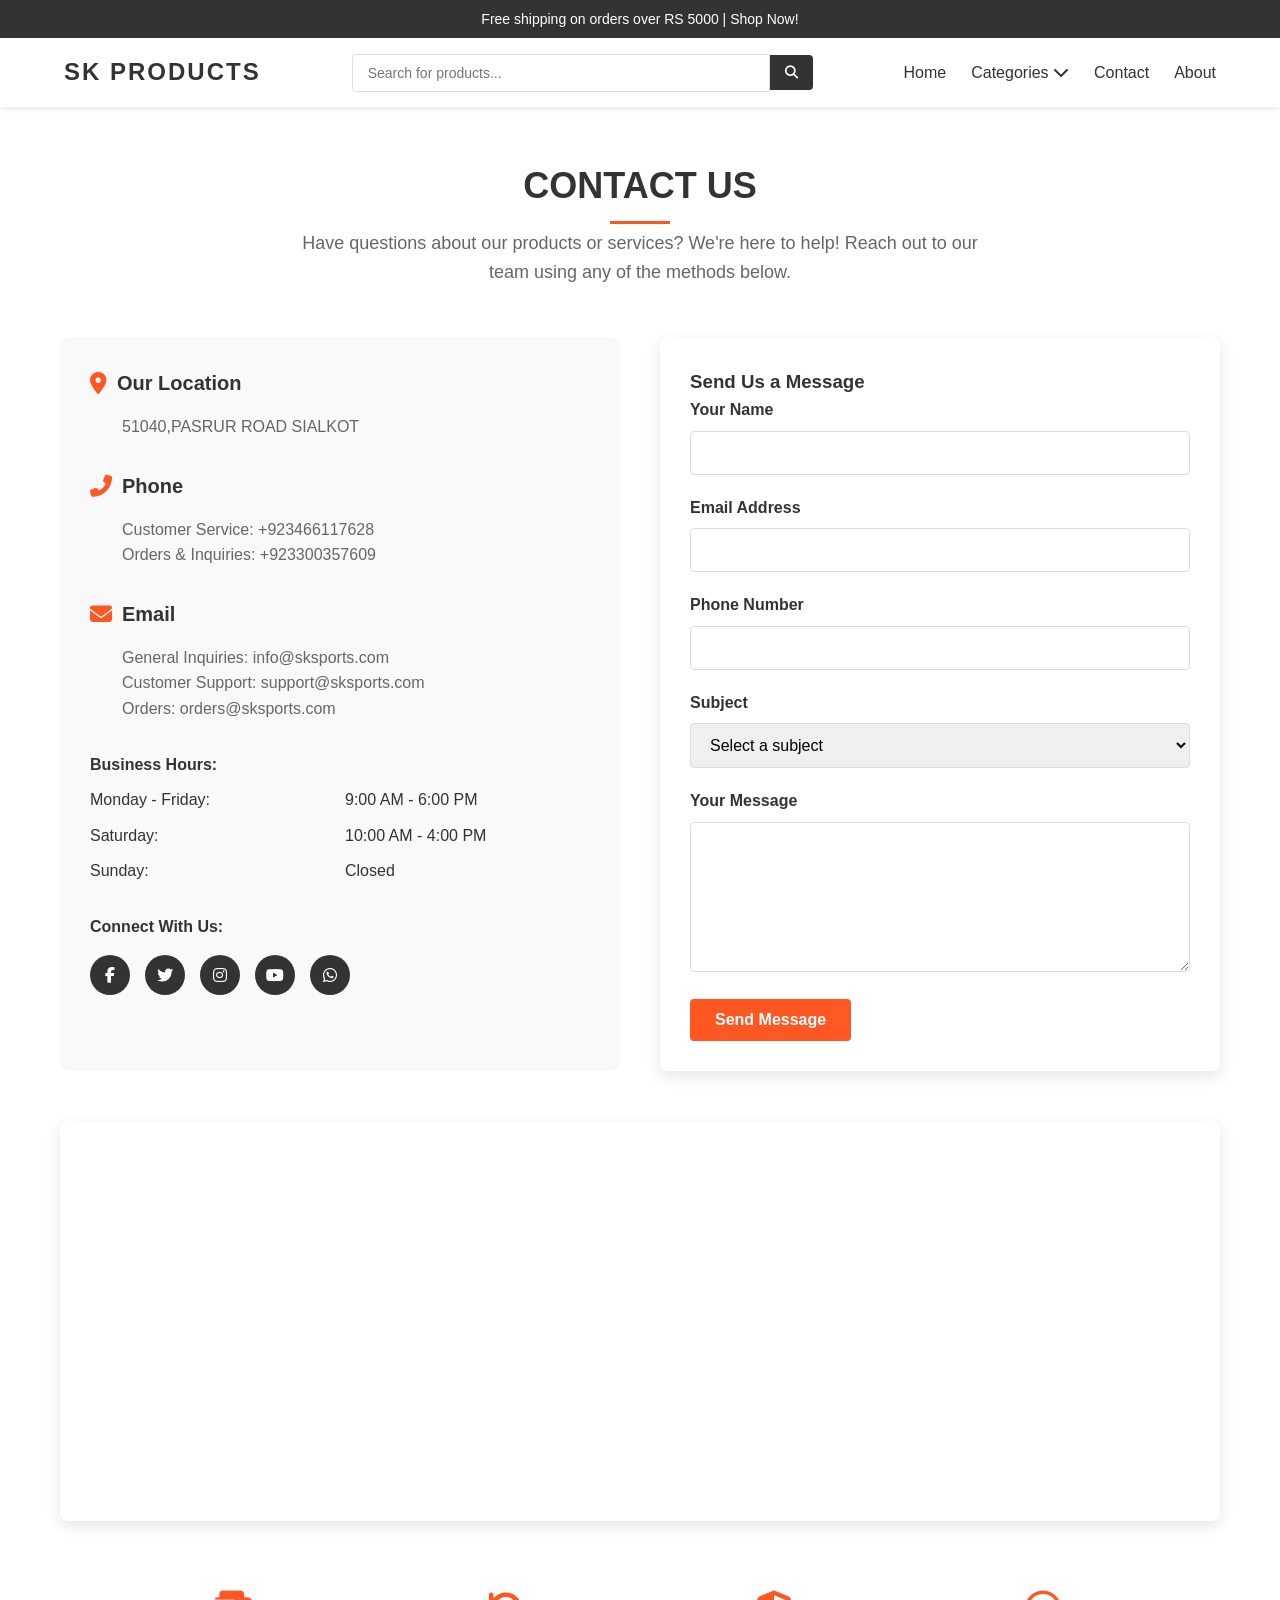
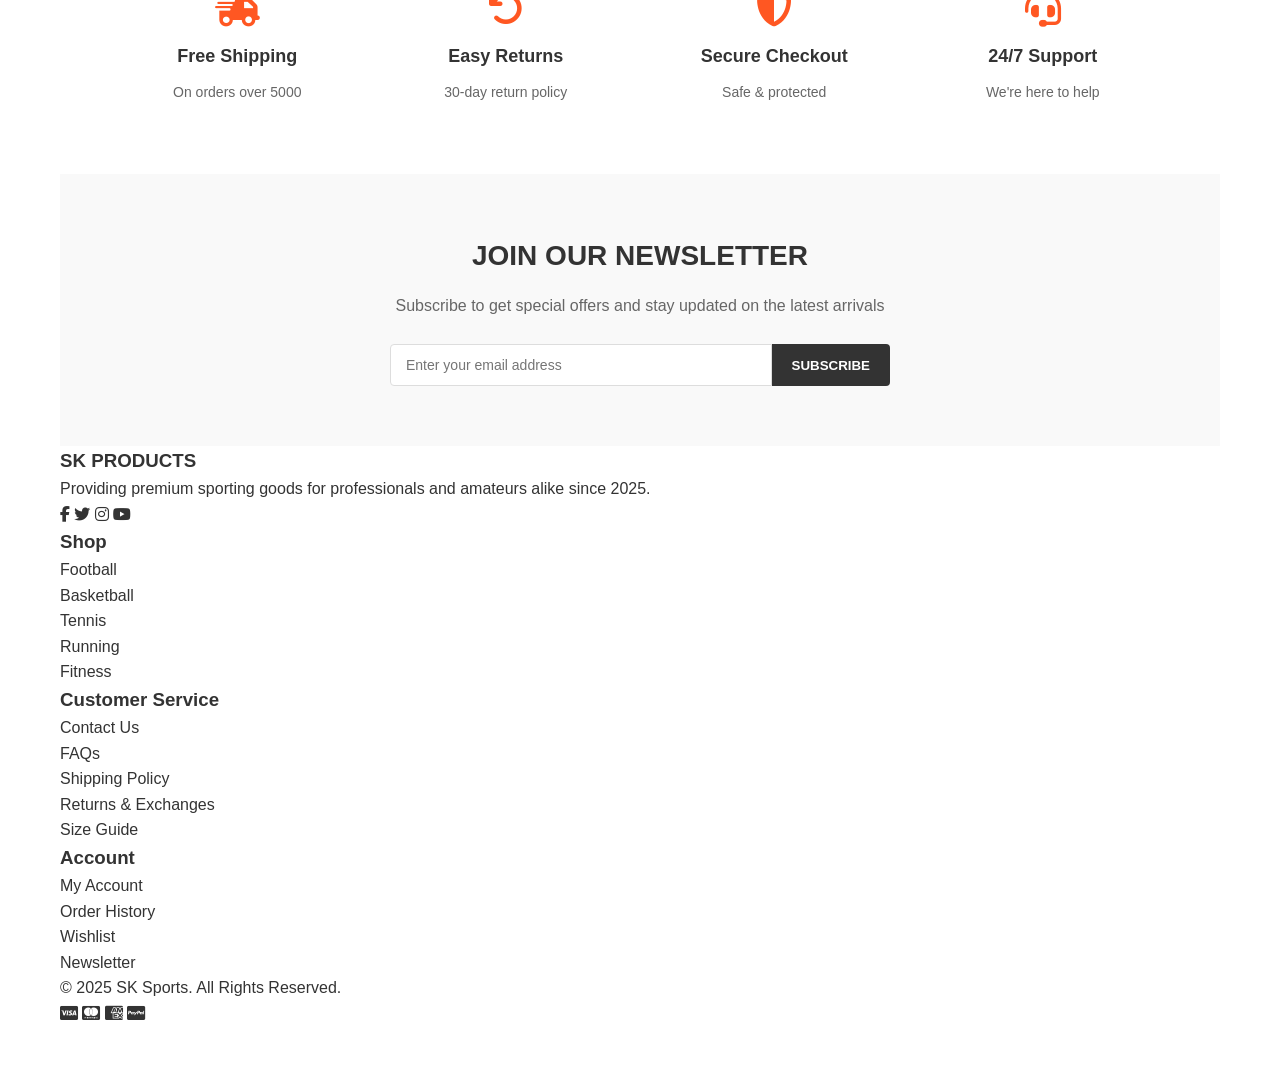
<file: Contact.html>
<!DOCTYPE html>
<html lang="en">
<head>
    <meta charset="UTF-8">
    <meta name="viewport" content="width=device-width, initial-scale=1.0">
    <title>Contact Us | SK SPORTS</title>
    <link rel="stylesheet" href="styles.css">
    <link rel="stylesheet" href="https://cdnjs.cloudflare.com/ajax/libs/font-awesome/6.4.0/css/all.min.css">
    <style>
        /* Contact Page Specific Styles */
        .contact-container {
            max-width: 1200px;
            margin: 50px auto;
            padding: 0 20px;
        }
        
        .contact-header {
            text-align: center;
            margin-bottom: 50px;
        }
        
        .contact-header h2 {
            font-size: 36px;
            text-transform: uppercase;
            margin-bottom: 15px;
            position: relative;
        }
        
        .contact-header h2::after {
            content: "";
            position: absolute;
            bottom: -10px;
            left: 50%;
            transform: translateX(-50%);
            width: 60px;
            height: 3px;
            background-color: #ff5722;
        }
        
        .contact-header p {
            color: #666;
            font-size: 18px;
            max-width: 700px;
            margin: 0 auto;
        }
        
        .contact-content {
            display: grid;
            grid-template-columns: 1fr 1fr;
            gap: 40px;
        }
        
        .contact-info {
            background-color: #f9f9f9;
            padding: 30px;
            border-radius: 8px;
        }
        
        .contact-method {
            margin-bottom: 30px;
        }
        
        .contact-method h3 {
            font-size: 20px;
            margin-bottom: 15px;
            display: flex;
            align-items: center;
        }
        
        .contact-method h3 i {
            margin-right: 10px;
            color: #ff5722;
            font-size: 22px;
        }
        
        .contact-method p {
            color: #666;
            margin-left: 32px;
        }
        
        .contact-hours {
            margin-top: 20px;
        }
        
        .contact-hours h4 {
            margin-bottom: 10px;
        }
        
        .hours-grid {
            display: grid;
            grid-template-columns: 1fr 1fr;
            gap: 10px;
        }
        
        .social-connect {
            margin-top: 30px;
        }
        
        .social-icons-contact {
            display: flex;
            gap: 15px;
            margin-top: 15px;
        }
        
        .social-icons-contact a {
            display: flex;
            align-items: center;
            justify-content: center;
            width: 40px;
            height: 40px;
            background-color: #333;
            color: white;
            border-radius: 50%;
            transition: all 0.3s;
        }
        
        .social-icons-contact a:hover {
            background-color: #ff5722;
            transform: translateY(-3px);
        }
        
        .contact-form {
            background-color: white;
            padding: 30px;
            border-radius: 8px;
            box-shadow: 0 5px 15px rgba(0, 0, 0, 0.1);
        }
        
        .form-group {
            margin-bottom: 20px;
        }
        
        .form-group label {
            display: block;
            margin-bottom: 8px;
            font-weight: 600;
        }
        
        .form-control {
            width: 100%;
            padding: 12px 15px;
            border: 1px solid #ddd;
            border-radius: 4px;
            font-size: 16px;
            transition: border-color 0.3s;
        }
        
        .form-control:focus {
            border-color: #ff5722;
            outline: none;
        }
        
        textarea.form-control {
            min-height: 150px;
            resize: vertical;
        }
        
        .submit-btn {
            background-color: #ff5722;
            color: white;
            padding: 12px 25px;
            font-size: 16px;
            font-weight: 600;
            border: none;
            border-radius: 4px;
            cursor: pointer;
            transition: background-color 0.3s;
        }
        
        .submit-btn:hover {
            background-color: #e64a19;
        }
        
        .map-section {
            margin-top: 50px;
            border-radius: 8px;
            overflow: hidden;
            height: 400px;
            box-shadow: 0 5px 15px rgba(0, 0, 0, 0.1);
        }
        
        .map-section iframe {
            width: 100%;
            height: 100%;
            border: none;
        }
        
        @media (max-width: 768px) {
            .contact-content {
                grid-template-columns: 1fr;
            }
            
            .contact-info {
                order: 2;
            }
            
            .contact-form {
                order: 1;
            }
        }
    </style>
</head>
<body>
    <!-- Top Banner -->
    <div class="top-banner">
        <p>Free shipping on orders over RS 5000 | Shop Now!</p>
    </div>

    <!-- Header -->
    <header>
        <div class="header-container">
            <div class="logo">
                <h1>SK PRODUCTS</h1>
            </div>
            <div class="search-container">
                <input type="text" placeholder="Search for products...">
                <button class="search-btn"><i class="fas fa-search"></i></button>
            </div>
            <nav class="desktop-nav">
                <ul>
                    <li><a href="index.html">Home</a></li>
                    <li class="dropdown">
                        <a href="#" class="dropbtn">Categories <i class="fas fa-chevron-down"></i></a>
                        <div class="dropdown-content">
                            <a href="#">Football</a>
                            <a href="#">Basketball</a>
                            <a href="#">Tennis</a>
                            <a href="#">Running</a>
                            <a href="#">Fitness</a>
                        </div>
                    </li>
                    <li><a href="contact.html" class="active">Contact</a></li>
                    <li><a href="about.html">About</a></li>
                </ul>
            </nav>
        </div>
    </header>
    
    <!-- Mobile Navigation -->
    <div class="mobile-nav">
        <ul>
            <li><a href="index.html">Home</a></li>
            <li class="mobile-dropdown">
                <a href="#">Categories <i class="fas fa-chevron-down"></i></a>
                <ul class="mobile-dropdown-content">
                    <li><a href="#">Football</a></li>
                    <li><a href="#">Basketball</a></li>
                    <li><a href="#">Tennis</a></li>
                    <li><a href="#">Running</a></li>
                    <li><a href="#">Fitness</a></li>
                </ul>
            </li>
            <li><a href="contact.html" class="active">Contact</a></li>
            <li><a href="about.html">About</a></li>
            <li><a href="#">My Account</a></li>
        </ul>
    </div>

    <!-- Contact Content -->
    <div class="contact-container">
        <div class="contact-header">
            <h2>Contact Us</h2>
            <p>Have questions about our products or services? We're here to help! Reach out to our team using any of the methods below.</p>
        </div>
        
        <div class="contact-content">
            <div class="contact-info">
                <div class="contact-method">
                    <h3><i class="fas fa-map-marker-alt"></i> Our Location</h3>
                    <p>51040,PASRUR ROAD SIALKOT </p>
                </div>
                
                <div class="contact-method">
                    <h3><i class="fas fa-phone-alt"></i> Phone</h3>
                    <p>Customer Service: +923466117628</p>
                    <p>Orders & Inquiries: +923300357609</p>
                </div>
                
                <div class="contact-method">
                    <h3><i class="fas fa-envelope"></i> Email</h3>
                    <p>General Inquiries: info@sksports.com</p>
                    <p>Customer Support: support@sksports.com</p>
                    <p>Orders: orders@sksports.com</p>
                </div>
                
                <div class="contact-hours">
                    <h4>Business Hours:</h4>
                    <div class="hours-grid">
                        <p>Monday - Friday:</p>
                        <p>9:00 AM - 6:00 PM</p>
                        <p>Saturday:</p>
                        <p>10:00 AM - 4:00 PM</p>
                        <p>Sunday:</p>
                        <p>Closed</p>
                    </div>
                </div>
                
                <div class="social-connect">
                    <h4>Connect With Us:</h4>
                    <div class="social-icons-contact">
                        <a href="#"><i class="fab fa-facebook-f"></i></a>
                        <a href="#"><i class="fab fa-twitter"></i></a>
                        <a href="#"><i class="fab fa-instagram"></i></a>
                        <a href="#"><i class="fab fa-youtube"></i></a>
                        <a href="#"><i class="fab fa-whatsapp"></i></a>
                    </div>
                </div>
            </div>
            
            <div class="contact-form">
                <h3>Send Us a Message</h3>
                <form id="contactForm">
                    <div class="form-group">
                        <label for="name">Your Name</label>
                        <input type="text" id="name" class="form-control" required>
                    </div>
                    
                    <div class="form-group">
                        <label for="email">Email Address</label>
                        <input type="email" id="email" class="form-control" required>
                    </div>
                    
                    <div class="form-group">
                        <label for="phone">Phone Number</label>
                        <input type="tel" id="phone" class="form-control">
                    </div>
                    
                    <div class="form-group">
                        <label for="subject">Subject</label>
                        <select id="subject" class="form-control" required>
                            <option value="" selected disabled>Select a subject</option>
                            <option value="order">Order Inquiry</option>
                            <option value="product">Product Information</option>
                            <option value="return">Returns & Exchanges</option>
                            <option value="feedback">Feedback</option>
                            <option value="other">Other</option>
                        </select>
                    </div>
                    
                    <div class="form-group">
                        <label for="message">Your Message</label>
                        <textarea id="message" class="form-control" required></textarea>
                    </div>
                    
                    <button type="submit" class="submit-btn">Send Message</button>
                </form>
            </div>
        </div>
        
        <div class="map-section">
            <!-- Placeholder for map - replace src with actual Google Maps embed 
            <iframe src="https://www.google.com/maps/embed?pb=!1m18!1m12!1m3!1d224346.54004883846!2d77.06889969643787!3d28.527252733554108!2m3!1f0!2f0!3f0!3m2!1i1024!2i768!4f13.1!3m3!1m2!1s0x390cfd5b347eb62d%3A0x52c2b7494e204dce!2sNew%20Delhi%2C%20Delhi!5e0!3m2!1sen!2sin!4v1653558769509!5m2!1sen!2sin" allowfullscreen="" loading="lazy"></iframe>
        </div>-->
    </div>

    <!-- Features -->
    <section class="features">
        <div class="feature">
            <i class="fas fa-shipping-fast"></i>
            <h3>Free Shipping</h3>
            <p>On orders over 5000</p>
        </div>
        <div class="feature">
            <i class="fas fa-undo"></i>
            <h3>Easy Returns</h3>
            <p>30-day return policy</p>
        </div>
        <div class="feature">
            <i class="fas fa-shield-alt"></i>
            <h3>Secure Checkout</h3>
            <p>Safe & protected</p>
        </div>
        <div class="feature">
            <i class="fas fa-headset"></i>
            <h3>24/7 Support</h3>
            <p>We're here to help</p>
        </div>
    </section>

    <!-- Newsletter -->
    <section class="newsletter">
        <div class="newsletter-content">
            <h2>JOIN OUR NEWSLETTER</h2>
            <p>Subscribe to get special offers and stay updated on the latest arrivals</p>
            <form id="newsletter-form">
                <input type="email" placeholder="Enter your email address" required>
                <button type="submit">SUBSCRIBE</button>
            </form>
        </div>
    </section>

    <!-- Footer -->
    <footer>
        <div class="footer-container">
            <div class="footer-column">
                <h3>SK PRODUCTS</h3>
                <p>Providing premium sporting goods for professionals and amateurs alike since 2025.</p>
                <div class="social-icons">
                    <a href="#"><i class="fab fa-facebook-f"></i></a>
                    <a href="#"><i class="fab fa-twitter"></i></a>
                    <a href="#"><i class="fab fa-instagram"></i></a>
                    <a href="#"><i class="fab fa-youtube"></i></a>
                </div>
            </div>
            <div class="footer-column">
                <h3>Shop</h3>
                <ul>
                    <li><a href="#">Football</a></li>
                    <li><a href="#">Basketball</a></li>
                    <li><a href="#">Tennis</a></li>
                    <li><a href="#">Running</a></li>
                    <li><a href="#">Fitness</a></li>
                </ul>
            </div>
            <div class="footer-column">
                <h3>Customer Service</h3>
                <ul>
                    <li><a href="contact.html">Contact Us</a></li>
                    <li><a href="#">FAQs</a></li>
                    <li><a href="#">Shipping Policy</a></li>
                    <li><a href="#">Returns & Exchanges</a></li>
                    <li><a href="#">Size Guide</a></li>
                </ul>
            </div>
            <div class="footer-column">
                <h3>Account</h3>
                <ul>
                    <li><a href="#">My Account</a></li>
                    <li><a href="#">Order History</a></li>
                    <li><a href="#">Wishlist</a></li>
                    <li><a href="#">Newsletter</a></li>
                </ul>
            </div>
        </div>
        <div class="footer-bottom">
            <p>&copy; 2025 SK Sports. All Rights Reserved.</p>
            <div class="payment-methods">
                <i class="fab fa-cc-visa"></i>
                <i class="fab fa-cc-mastercard"></i>
                <i class="fab fa-cc-amex"></i>
                <i class="fab fa-cc-paypal"></i>
            </div>
        </div>
    </footer>

    <script>
        // Simple form validation
        document.getElementById('contactForm').addEventListener('submit', function(e) {
            e.preventDefault();
            alert('Thank you for your message! We will get back to you soon.');
            this.reset();
        });
    </script>
</body>
</html>
</file>
<file: styles.css>
/* Base Styles */
* {
    margin: 0;
    padding: 0;
    box-sizing: border-box;
}

body {
    font-family: 'Segoe UI', Tahoma, Geneva, Verdana, sans-serif;
    color: #333;
    line-height: 1.6;
}

a {
    text-decoration: none;
    color: inherit;
}

ul {
    list-style: none;
}

img {
    max-width: 100%;
}

button {
    cursor: pointer;
    border: none;
    outline: none;
}

/* Top Banner */
.top-banner {
    background-color: #333;
    color: white;
    text-align: center;
    padding: 8px 0;
    font-size: 14px;
}

/* Header */
header {
    background-color: white;
    box-shadow: 0 2px 5px rgba(0, 0, 0, 0.1);
    position: sticky;
    top: 0;
    z-index: 100;
}

.header-container {
    display: flex;
    justify-content: space-between;
    align-items: center;
    padding: 15px 5%;
    max-width: 1400px;
    margin: 0 auto;
}

.logo h1 {
    font-size: 24px;
    font-weight: 700;
    letter-spacing: 2px;
}

.search-container {
    display: flex;
    align-items: center;
    width: 40%;
    max-width: 500px;
}

.search-container input {
    width: 100%;
    padding: 10px 15px;
    border: 1px solid #ddd;
    border-radius: 4px 0 0 4px;
    font-size: 14px;
}

.search-btn {
    background-color: #333;
    color: white;
    padding: 10px 15px;
    border-radius: 0 4px 4px 0;
    transition: background-color 0.3s;
}

.search-btn:hover {
    background-color: #555;
}

.desktop-nav ul {
    display: flex;
    gap: 25px;
}

.desktop-nav ul li {
    position: relative;
}

.dropdown-content {
    display: none;
    position: absolute;
    background-color: white;
    min-width: 160px;
    box-shadow: 0 8px 16px rgba(0, 0, 0, 0.1);
    z-index: 1;
    border-radius: 4px;
}

.dropdown-content a {
    color: #333;
    padding: 12px 16px;
    display: block;
    font-size: 14px;
}

.dropdown-content a:hover {
    background-color: #f9f9f9;
}

.dropdown:hover .dropdown-content {
    display: block;
}

.dropdown:hover .dropbtn {
    color: #ff5722;
}

.nav-icons {
    display: flex;
    gap: 20px;
    align-items: center;
}

.icon-link {
    font-size: 18px;
    position: relative;
}

.cart-count {
    position: absolute;
    top: -10px;
    right: -10px;
    background-color: #ff5722;
    color: white;
    font-size: 12px;
    width: 20px;
    height: 20px;
    border-radius: 50%;
    display: flex;
    align-items: center;
    justify-content: center;
}

.mobile-menu-btn {
    display: none;
    background: none;
    font-size: 20px;
}

/* Mobile Navigation */
.mobile-nav {
    display: none;
    background-color: white;
    padding: 15px;
    box-shadow: 0 4px 6px rgba(0, 0, 0, 0.1);
}

.mobile-nav ul li {
    padding: 10px 0;
    border-bottom: 1px solid #eee;
}

.mobile-nav ul li:last-child {
    border-bottom: none;
}

.mobile-dropdown-content {
    display: none;
    padding-left: 15px;
    margin-top: 10px;
}

.mobile-dropdown-content li {
    border-bottom: none !important;
    padding: 8px 0 !important;
}

.mobile-dropdown.active .mobile-dropdown-content {
    display: block;
}

.mobile-dropdown.active i {
    transform: rotate(180deg);
}

/* Hero Section */
.hero {
    background-image: linear-gradient(rgba(0, 0, 0, 0.5), rgba(0, 0, 0, 0.5)), url('images/main.pic1.jpg');
    background-size: cover;
    background-position: center;
    height: 700px;
    display: flex;
    align-items: center;
    justify-content: center;
    text-align: center;
    color: white;
}

.hero-content {
    max-width: 800px;
    padding: 0 20px;
}

.hero-content h2 {
    font-size: 48px;
    margin-bottom: 20px;
    text-transform: uppercase;
    font-weight: 700;
    letter-spacing: 2px;
}

.hero-content p {
    font-size: 18px;
    margin-bottom: 30px;
}

.hero-btn {
    background-color: #ff5722;
    color: white;
    padding: 12px 30px;
    font-size: 16px;
    text-transform: uppercase;
    font-weight: 600;
    border-radius: 4px;
    transition: background-color 0.3s;
}

.hero-btn:hover {
    background-color: #e64a19;
}

/* Section Title */
.section-title {
    text-align: center;
    margin: 50px 0 30px;
    font-size: 28px;
    font-weight: 700;
    text-transform: uppercase;
    position: relative;
}

.section-title::after {
    content: "";
    position: absolute;
    bottom: -10px;
    left: 50%;
    transform: translateX(-50%);
    width: 60px;
    height: 3px;
    background-color: #ff5722;
}

/* Featured Categories */
.featured-categories {
    padding: 30px 5%;
    max-width: 1400px;
    margin: 0 auto;
}

.category-grid {
    display: grid;
    grid-template-columns: repeat(auto-fit, minmax(250px, 1fr));
    gap: 30px;
}

.category-card {
    background-color: #f9f9f9;
    border-radius: 8px;
    overflow: hidden;
    transition: transform 0.3s, box-shadow 0.3s;
    text-align: center;
}

.category-card:hover {
    transform: translateY(-10px);
    box-shadow: 0 10px 20px rgba(0, 0, 0, 0.1);
}

.category-img {
    width: 100%;
    height: 250px;
    object-fit: cover;
}

.category-card h3 {
    margin: 15px 0 10px;
    font-size: 20px;
}

.category-link {
    display: inline-block;
    color: #ff5722;
    font-weight: 600;
    margin-bottom: 20px;
    position: relative;
}

.category-link::after {
    content: "";
    position: absolute;
    width: 0;
    height: 2px;
    bottom: -3px;
    left: 0;
    background-color: #ff5722;
    transition: width 0.3s;
}

.category-link:hover::after {
    width: 100%;
}

/* Product Grid */
.featured-products, .trending-products {
    padding: 30px 5%;
    max-width: 1400px;
    margin: 0 auto;
}

.product-grid {
    display: grid;
    grid-template-columns: repeat(auto-fill, minmax(250px, 1fr));
    gap: 30px;
}

.product-card {
    background-color: white;
    border-radius: 8px;
    overflow: hidden;
    transition: transform 0.3s, box-shadow 0.3s;
    position: relative;
    box-shadow: 0 3px 10px rgba(0, 0, 0, 0.1);
}

.product-card:hover {
    transform: translateY(-5px);
    box-shadow: 0 10px 20px rgba(0, 0, 0, 0.1);
}

.product-badge {
    position: absolute;
    top: 10px;
    left: 10px;
    background-color: #ff5722;
    color: white;
    padding: 5px 10px;
    border-radius: 4px;
    font-size: 12px;
    font-weight: 600;
    z-index: 1;
}

.wishlist-icon {
    position: absolute;
    top: 10px;
    right: 10px;
    background-color: white;
    width: 30px;
    height: 30px;
    border-radius: 50%;
    display: flex;
    align-items: center;
    justify-content: center;
    cursor: pointer;
    box-shadow: 0 2px 5px rgba(0, 0, 0, 0.1);
    z-index: 1;
    transition: transform 0.3s;
}

.wishlist-icon:hover {
    transform: scale(1.1);
}

.wishlist-icon.active i {
    color: #ff5722;
}

.product-img {
    width: 100%;
    height: 230px;
    object-fit: contain;
    transition: transform 0.5s;
}

.product-card:hover .product-img {
    transform: scale(1.05);
}

.product-details {
    padding: 15px;
}

.product-category {
    color: #888;
    font-size: 14px;
    margin-bottom: 5px;
}

.product-title {
    font-size: 16px;
    margin-bottom: 10px;
    font-weight: 600;
    height: 40px;
    overflow: hidden;
    text-overflow: ellipsis;
    display: -webkit-box;
    -webkit-line-clamp: 2;
    -webkit-box-orient: vertical;
}

.product-rating {
    color: #ffc107;
    font-size: 14px;
    margin-bottom: 10px;
}

.product-rating span {
    color: #888;
    margin-left: 5px;
}

.product-price {
    font-size: 18px;
    font-weight: 700;
    color: #333;
}

.original-price {
    color: #888;
    text-decoration: line-through;
    font-weight: 400;
    margin-right: 5px;
}

.add-to-cart-btn {
    width: 100%;
    background-color: #333;
    color: white;
    padding: 12px 0;
    font-weight: 600;
    transition: background-color 0.3s;
}

.add-to-cart-btn:hover {
    background-color: #ff5722;
}

/* Promo Banner */
.promo-banner {
    background-image: linear-gradient(rgba(0, 0, 0, 0.6), rgba(0, 0, 0, 0.6)), url('images/hair\ bands.jpg');
    background-size: cover;
    background-position: center;
    color: white;
    text-align: center;
    padding: 80px 20px;
    margin: 50px 0;
}

.promo-content h2 {
    font-size: 36px;
    margin-bottom: 15px;
    text-transform: uppercase;
    font-weight: 700;
    letter-spacing: 2px;
}

.promo-content p {
    font-size: 18px;
    margin-bottom: 30px;
}

.promo-btn {
    background-color: #ff5722;
    color: white;
    padding: 10px 25px;
    font-size: 16px;
    font-weight: 600;
    border-radius: 4px;
    transition: background-color 0.3s;
}

.promo-btn:hover {
    background-color: #e64a19;
}

/* Features */
.features {
    display: grid;
    grid-template-columns: repeat(auto-fit, minmax(200px, 1fr));
    gap: 30px;
    padding: 50px 5%;
    max-width: 1400px;
    margin: 0 auto;
    text-align: center;
}

.feature {
    padding: 20px;
}

.feature i {
    font-size: 36px;
    color: #ff5722;
    margin-bottom: 15px;
}

.feature h3 {
    font-size: 18px;
    margin-bottom: 10px;
}

.feature p {
    color: #666;
    font-size: 14px;
}

/* Newsletter */
.newsletter {
    background-color: #f9f9f9;
    padding: 60px 20px;
    text-align: center;
}

.newsletter-content {
    max-width: 600px;
    margin: 0 auto;
}

.newsletter-content h2 {
    font-size: 28px;
    margin-bottom: 15px;
    text-transform: uppercase;
}

.newsletter-content p {
    margin-bottom: 25px;
    color: #666;
}

.newsletter-content form {
    display: flex;
    max-width: 500px;
    margin: 0 auto;
}

.newsletter-content input {
    flex: 1;
    padding: 12px 15px;
    border: 1px solid #ddd;
    border-radius: 4px 0 0 4px;
    font-size: 14px;
}

.newsletter-content button {
    background-color: #333;
    color: white;
    padding: 12px 20px;
    font-weight: 600;
    border-radius: 0 4px 4px 0;
    transition: background-color 0.3s;
}

.newsletter-content button:hover {
    background-color: #ff5722;
}

/* Cart Sidebar */
.cart-sidebar {
    position: fixed;
    top: 0;
    right: -400px;
    width: 350px;
    height: 100%;
    background-color: white;
    box-shadow: -2px 0 5px rgba(0, 0, 0, 0.1);
    z-index: 1000;
    transition: right 0.3s ease-in-out;
}

.cart-sidebar.active {
    right: 0;
}

.cart-overlay {
    position: fixed;
    top: 0;
    left: 0;
    width: 100%;
    height: 100%;
    background-color: rgba(0, 0, 0, 0.5);
    z-index: 999;
    display: none;
}

.cart-overlay.active {
    display: block;
}

.cart-header {
    display: flex;
    justify-content: space-between;
    align-items: center;
    padding: 20px;
    border-bottom: 1px solid #eee;
}

.close-cart {
    background: none;
    font-size: 18px;
}

.cart-items {
    max-height: calc(100% - 200px);
    overflow-y: auto;
    padding: 20px;
}

.cart-item {
    display: flex;
    margin-bottom: 20px;
    position: relative;
}

.cart-item-img {
    width: 80px;
    height: 80px;
    object-fit: cover;
    margin-right: 15px;
}

.cart-item-details {
    flex: 1;
}

.cart-item-title {
    font-size: 14px;
    font-weight: 600}
</file>
